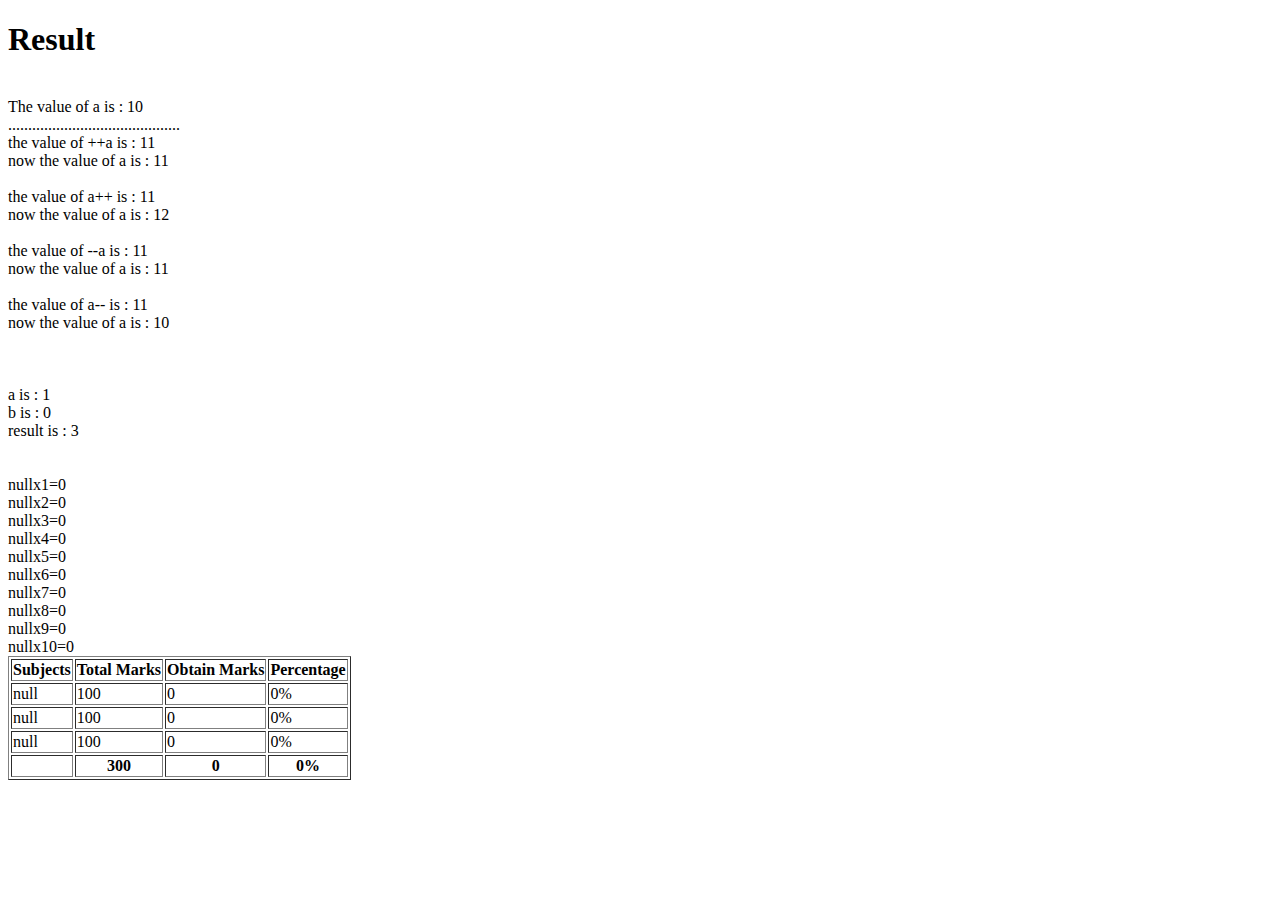
<file: chaper6-9 solution/index.html>
<!DOCTYPE html>
<html lang="en">
<head>
    <meta charset="UTF-8">
    <meta name="viewport" content="width=device-width, initial-scale=1.0">
    <title>Chapter 6-9 Solutions</title>
    <script src="app.js"></script>
</head>
<body>
    
</body>
</html>
</file>
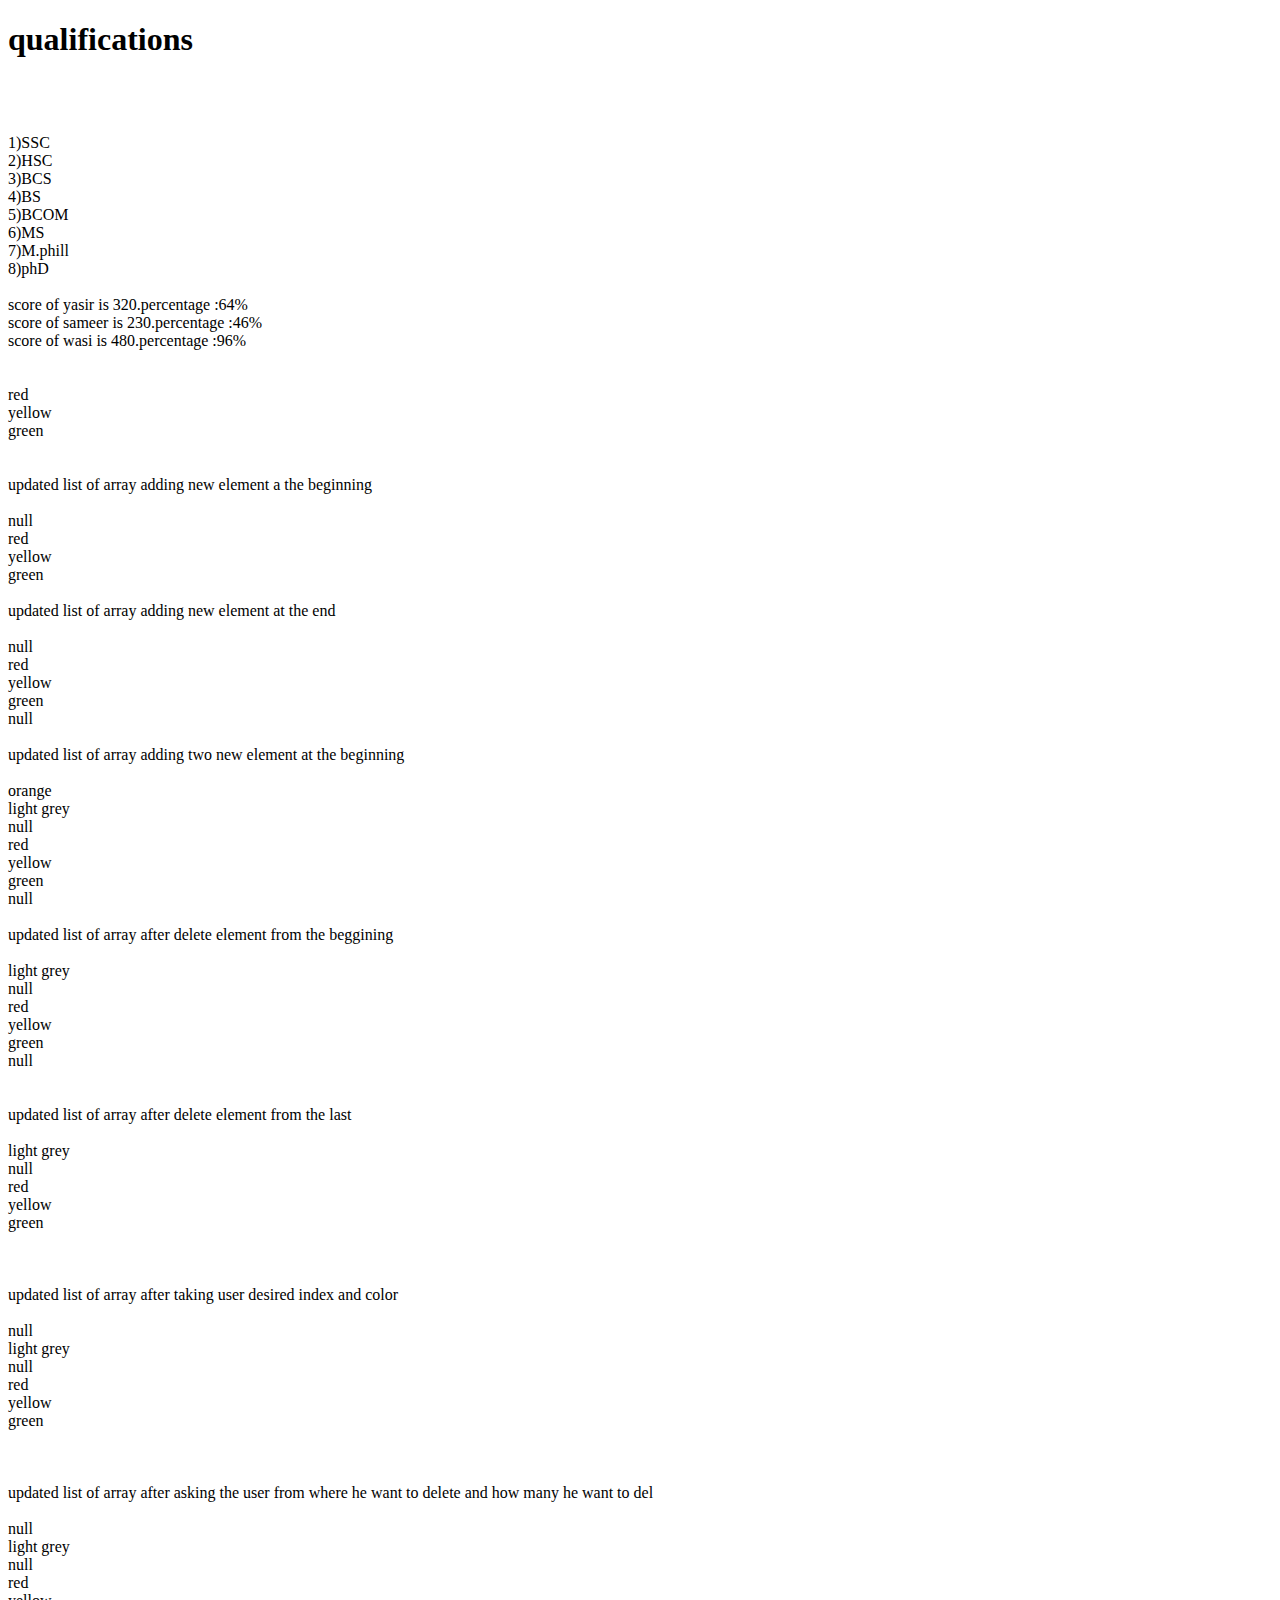
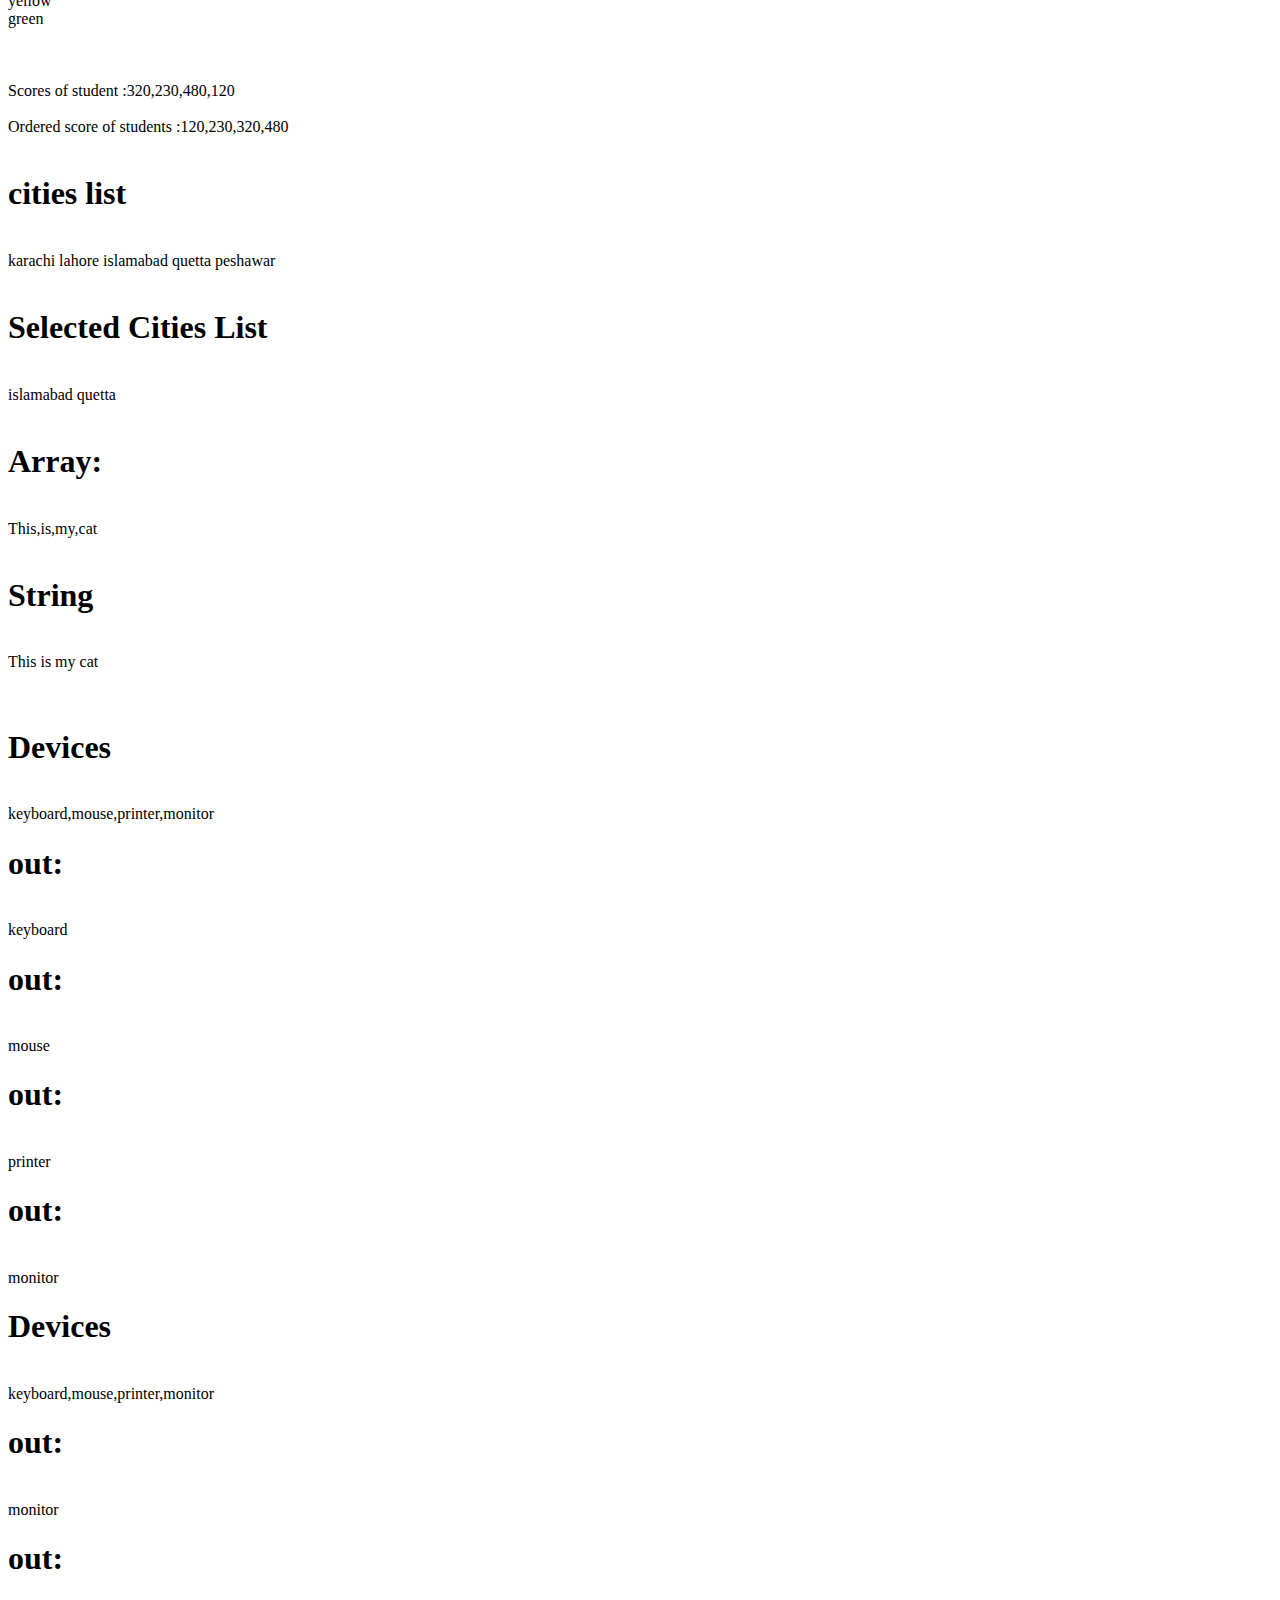
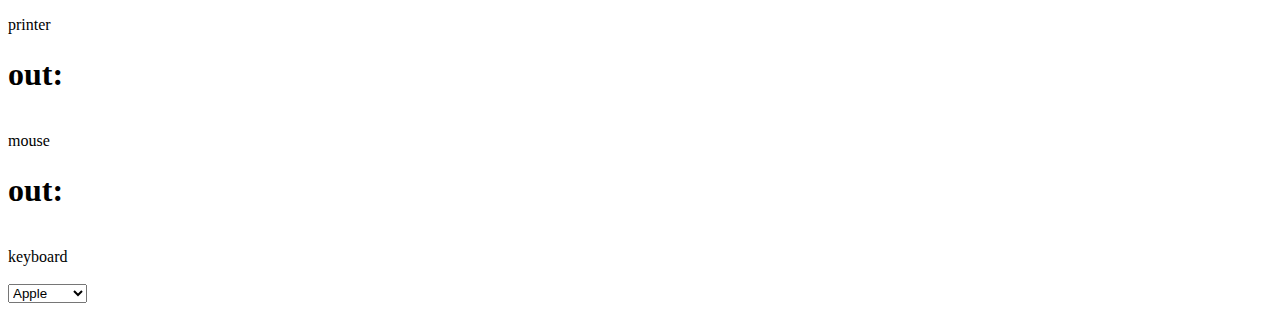
<file: chapter 14-16 solution/index.html>
<!DOCTYPE html>
<html lang="en">
<head>
    <meta charset="UTF-8">
    <meta name="viewport" content="width=device-width, initial-scale=1.0">
    <title>Chapter 14-16 Solutions</title>
    <script src="app.js"></script>
</head>
<body>
    
</body>
</html>
</file>
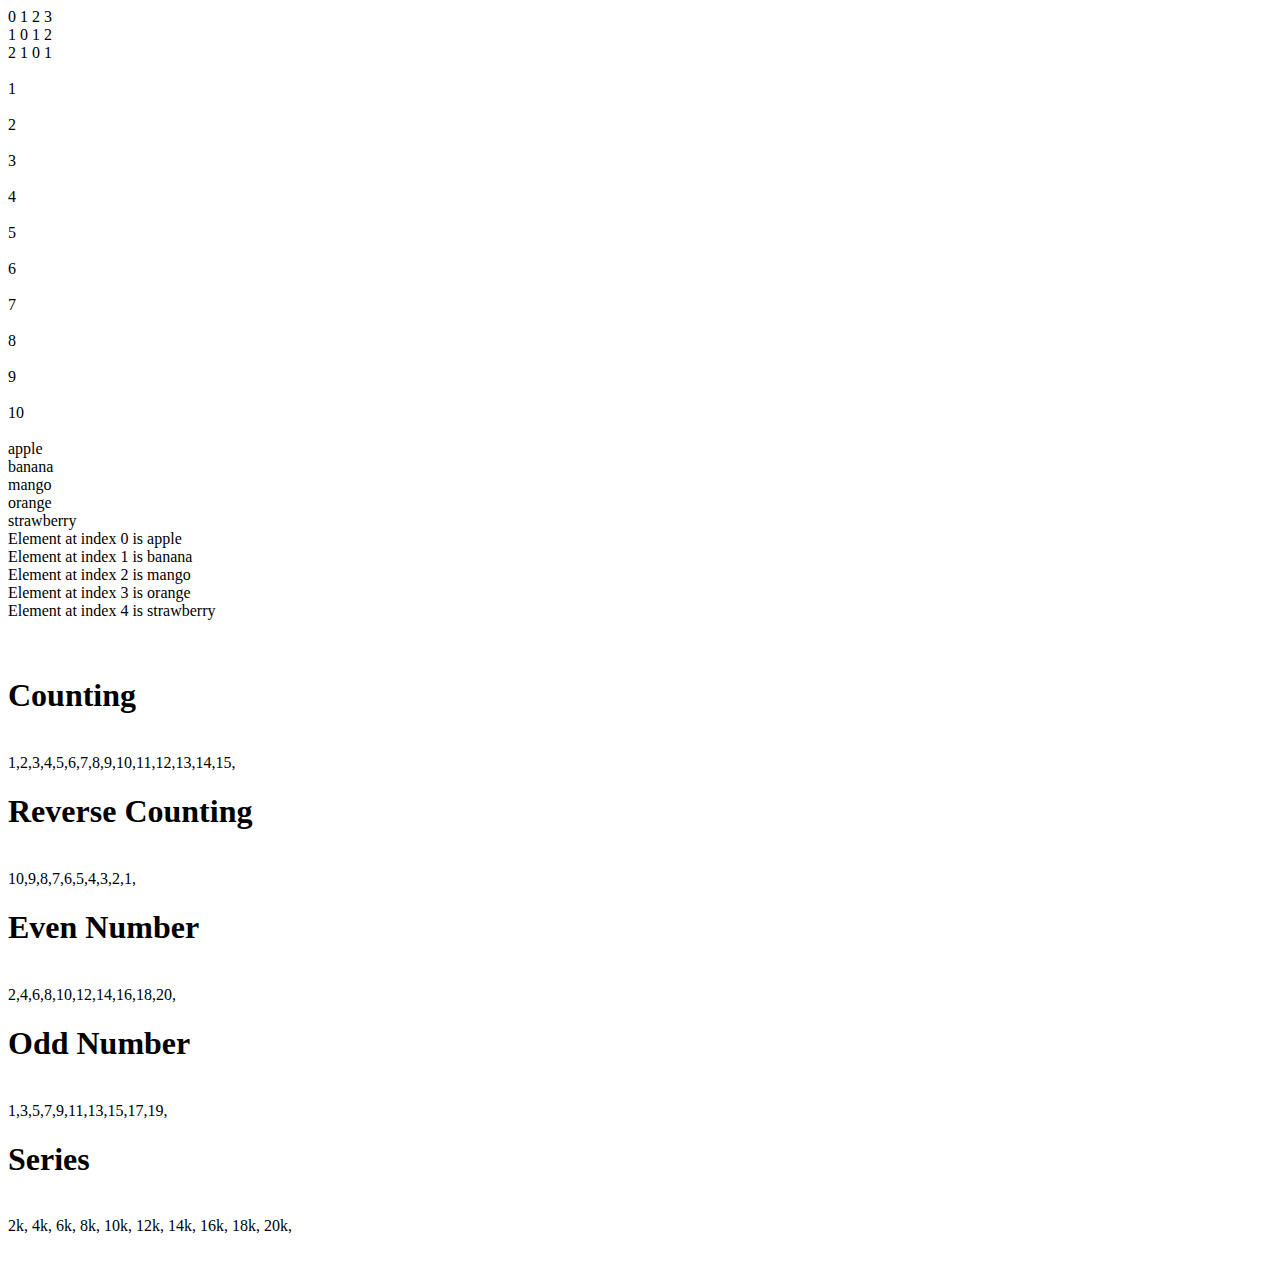
<file: chapter 17-20 solution/index.html>
<!DOCTYPE html>
<html lang="en">
<head>
    <meta charset="UTF-8">
    <meta name="viewport" content="width=device-width, initial-scale=1.0">
    <title>Chapter 17-20 Solution </title>
    <script src="app.js"></script>
</head>
<body>
    
</body>
</html>
</file>
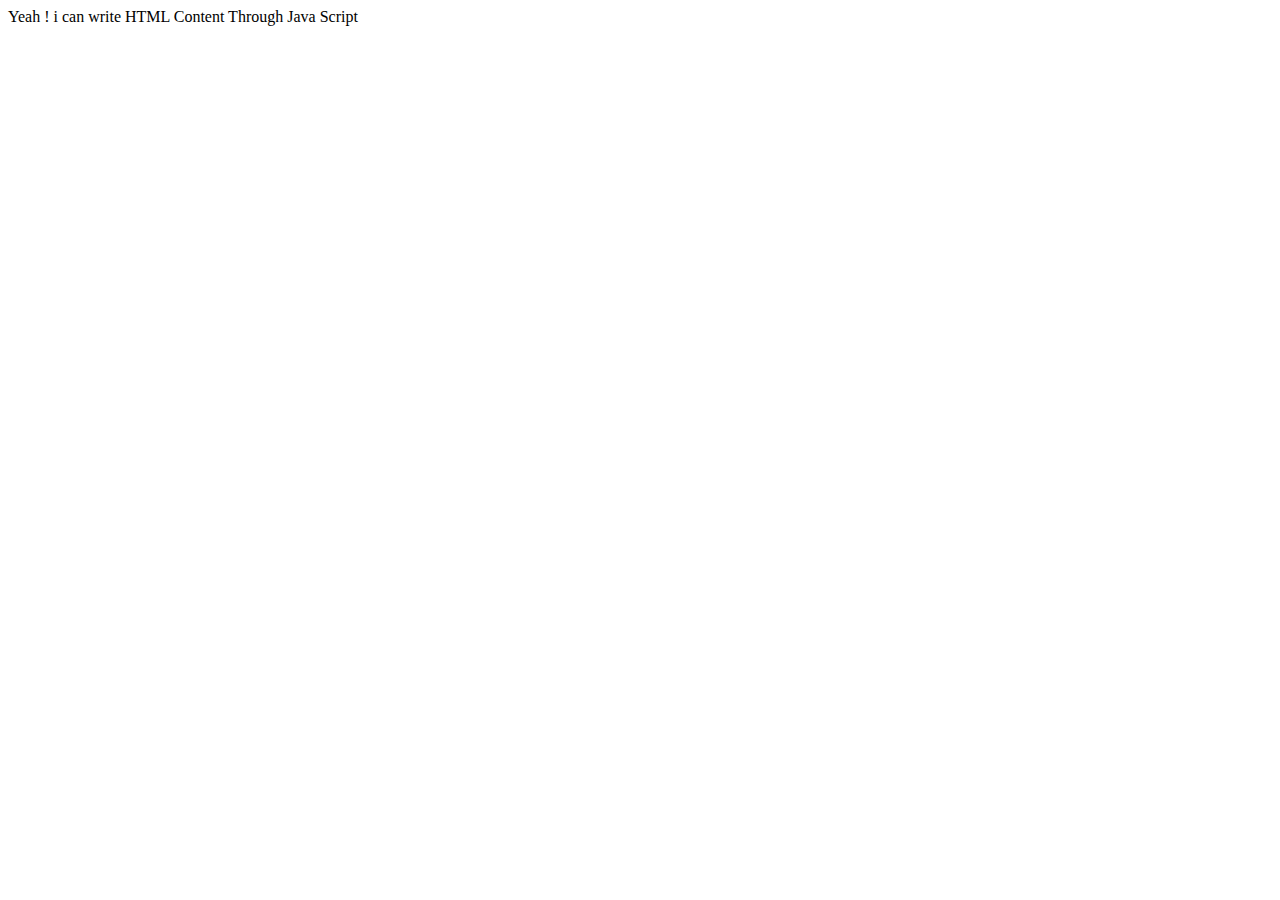
<file: chapter 2 solution/index.html>
<!DOCTYPE html>
<html lang="en">
<head>
    <meta charset="UTF-8">
    <meta name="viewport" content="width=device-width, initial-scale=1.0">
    <title>Chapter 2 solutions</title>
    <script src="app.js"></script>
</head>
<body>
    
</body>
</html>
</file>
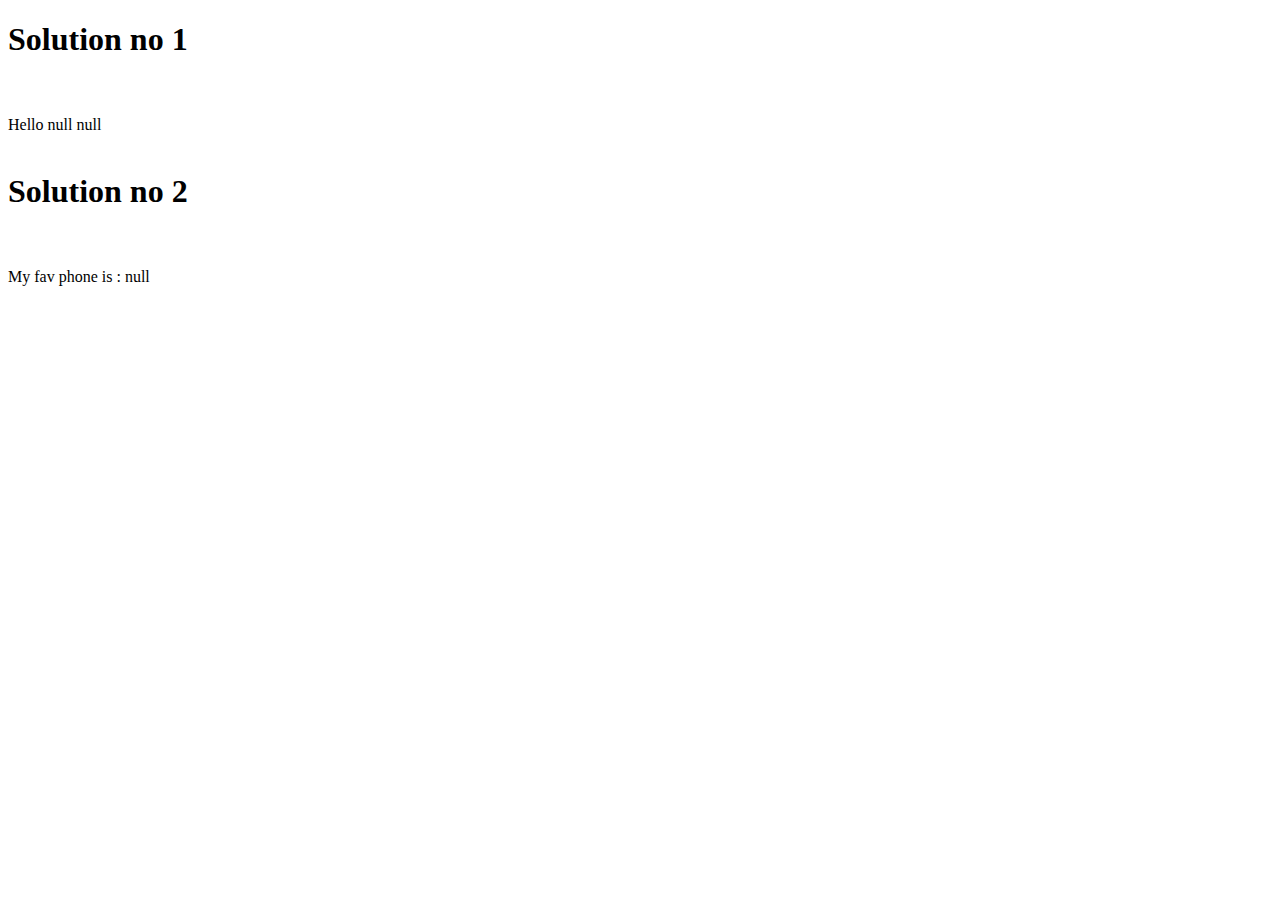
<file: chapter 20 to 25/index.html>
<!DOCTYPE html>
<html lang="en">
<head>
    <meta charset="UTF-8">
    <meta name="viewport" content="width=device-width, initial-scale=1.0">
    <title>Chapter 20 t0 25</title>
</head>
<body>
    
</body>
<script src="app.js"></script>
</html>
</file>
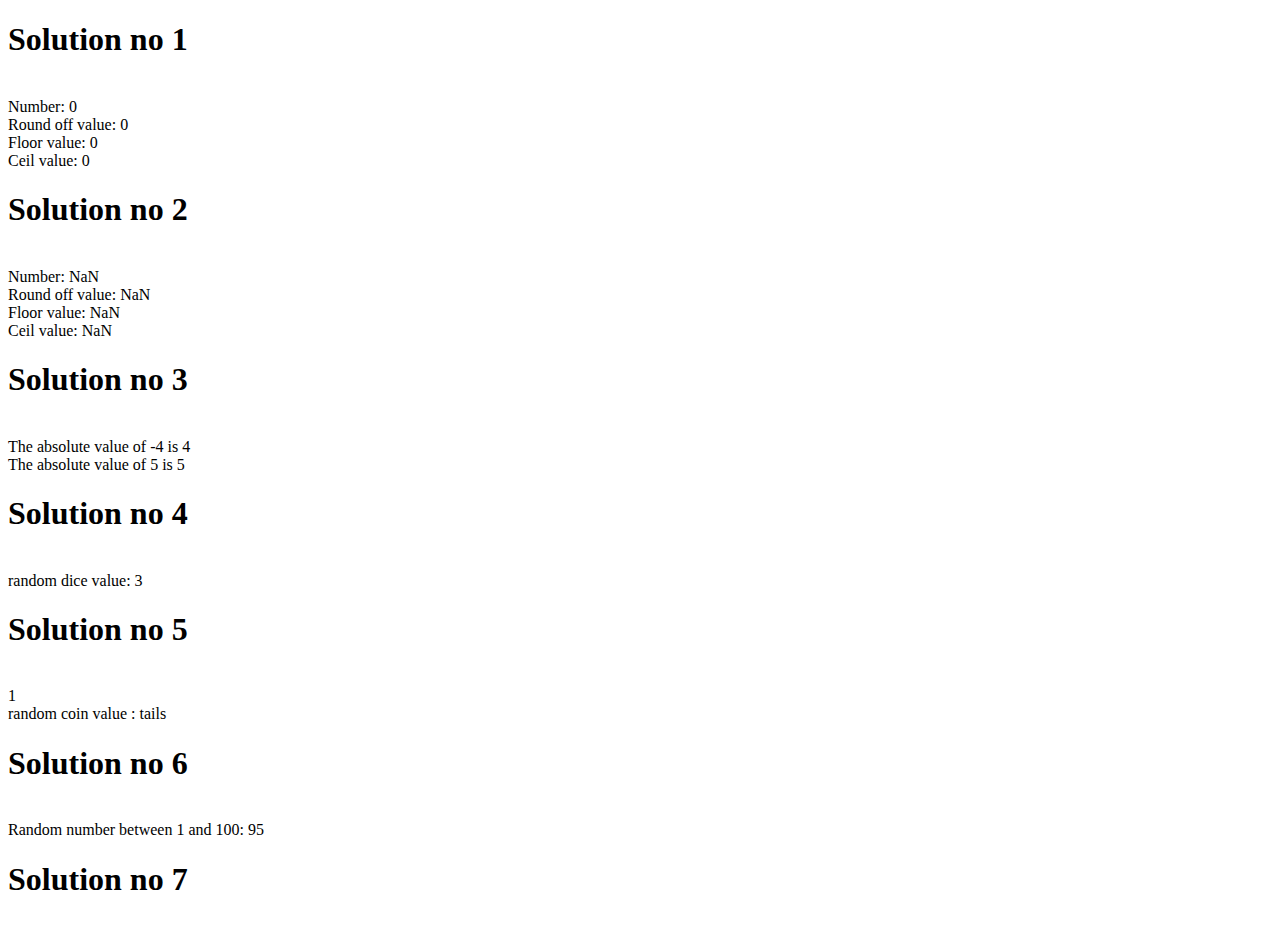
<file: chapter 26 to 30/index.html>
<!DOCTYPE html>
<html lang="en">
<head>
    <meta charset="UTF-8">
    <meta name="viewport" content="width=device-width, initial-scale=1.0">
    <title>Chapter 26 to 30</title>
</head>
<body>
    
</body>
<script src="app.js"></script>
</html>
</file>
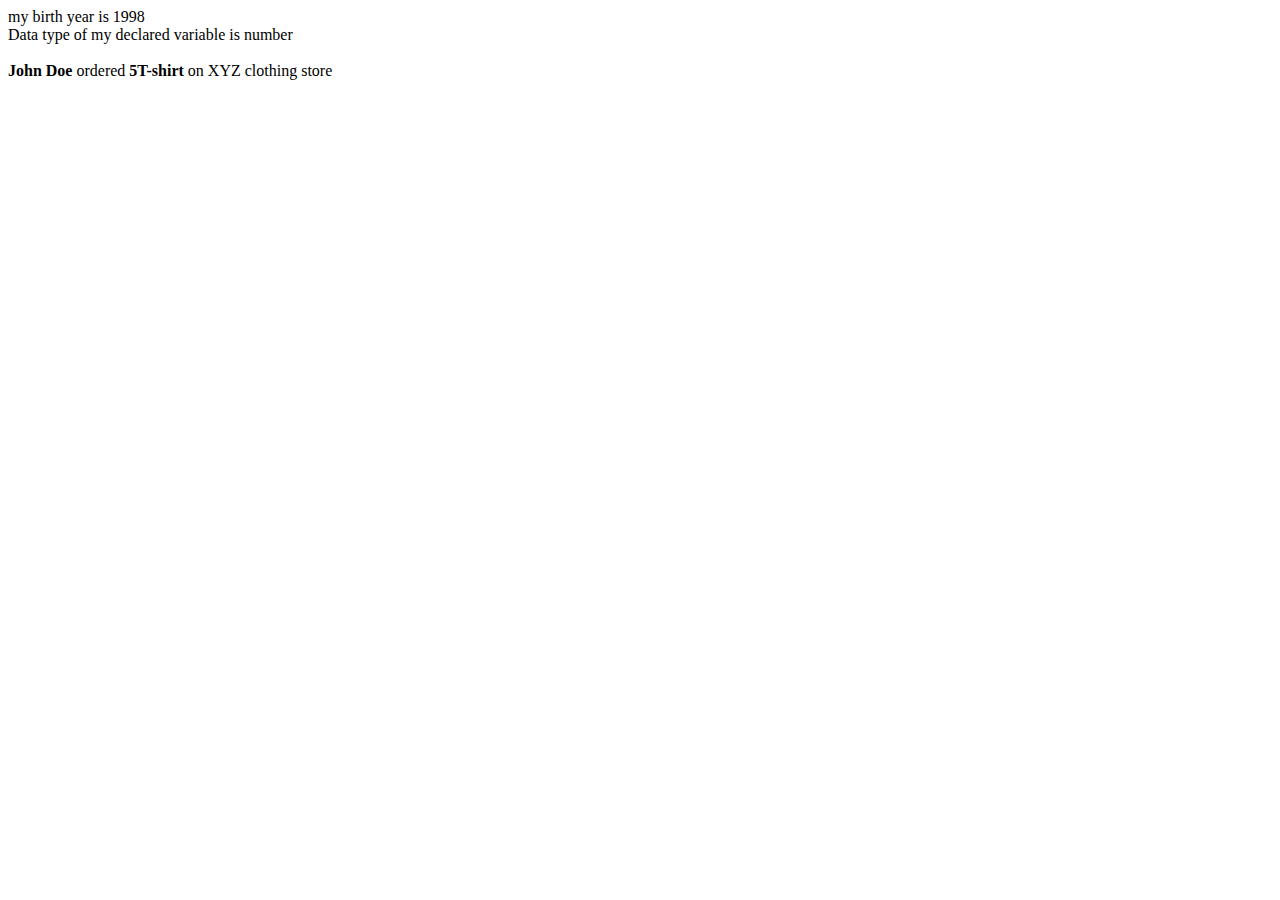
<file: chapter 3 solution/index.html>
<!DOCTYPE html>
<html lang="en">
<head>
    <meta charset="UTF-8">
    <meta name="viewport" content="width=device-width, initial-scale=1.0">
    <title>Chapter 3 solution</title>

    <script src="app.js"></script>
</head>
<body>
    
</body>
</html>
</file>
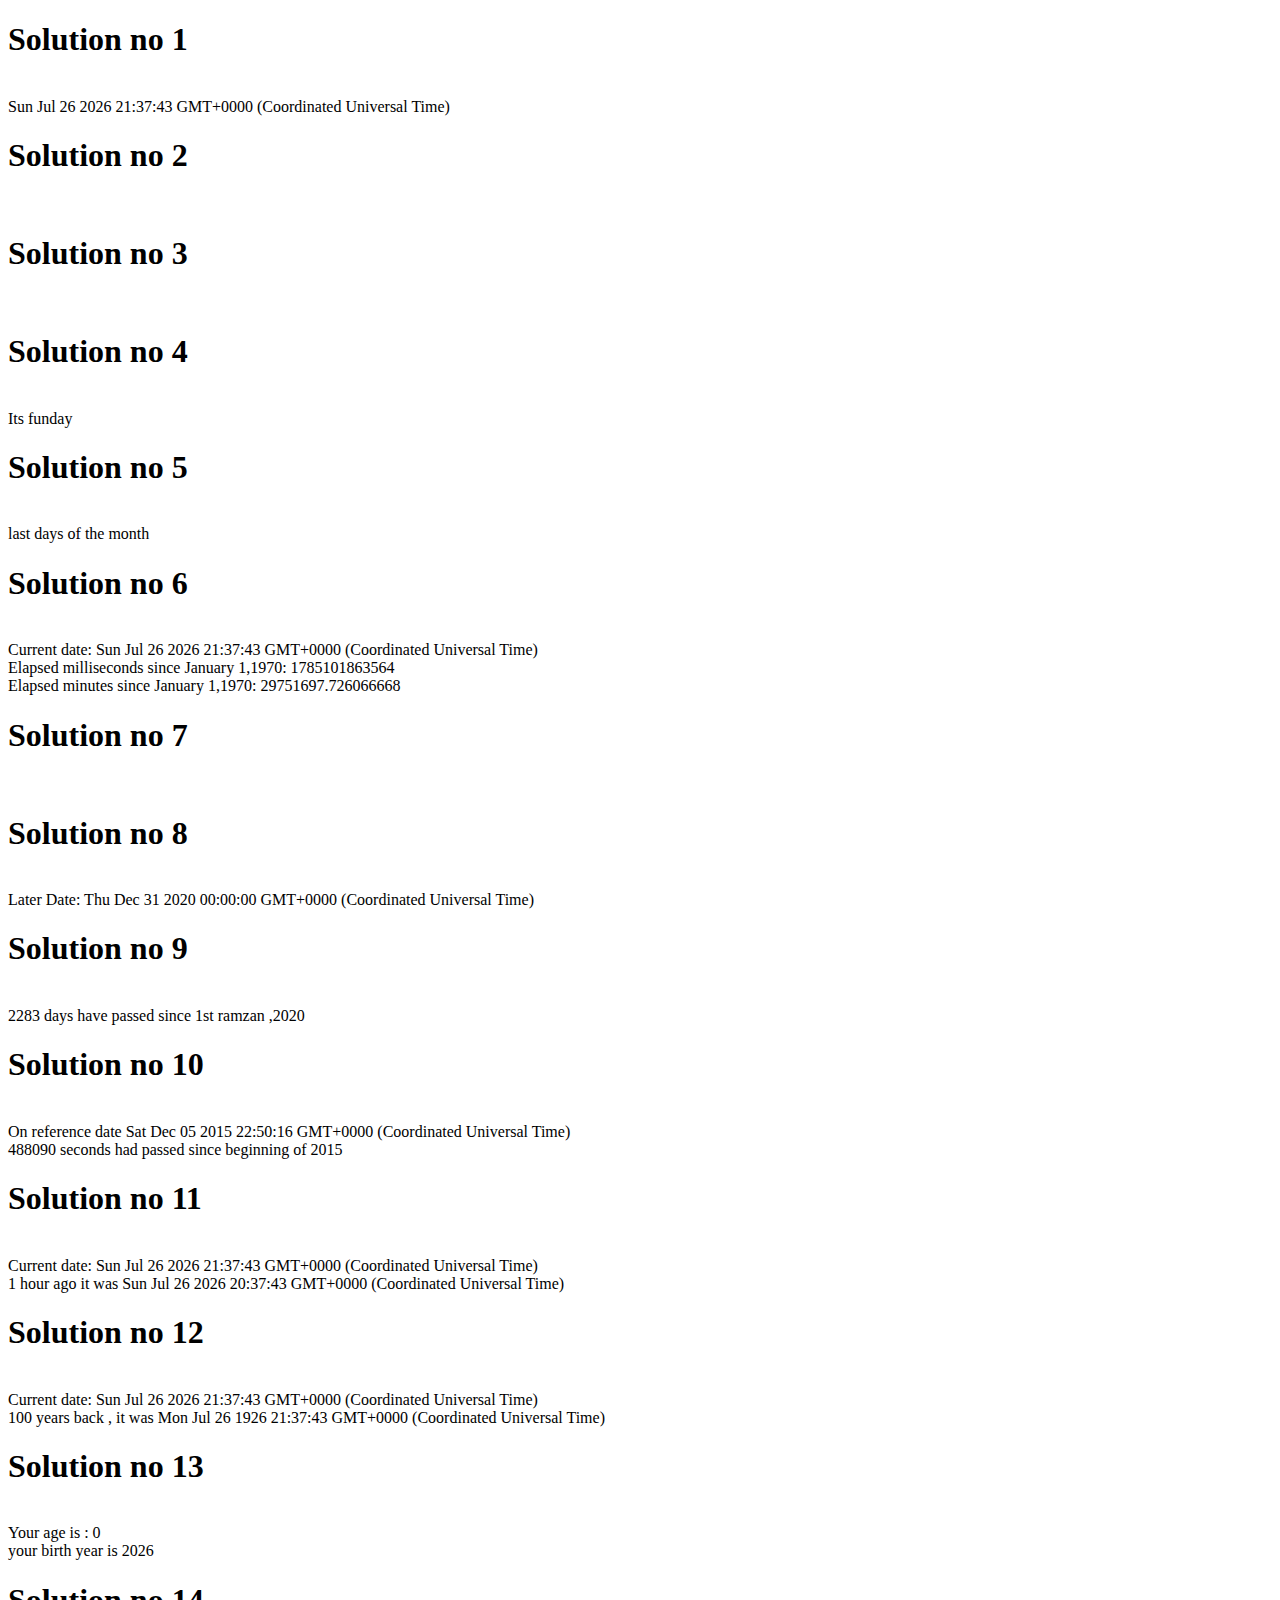
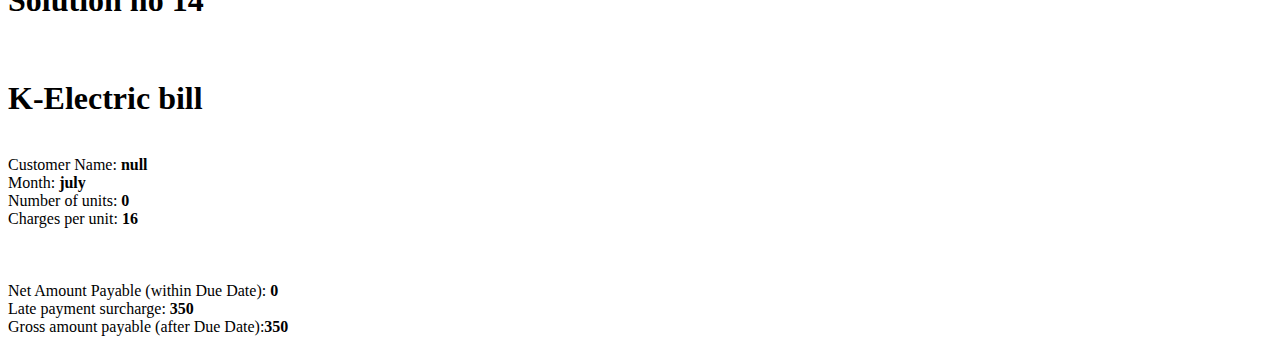
<file: chapter 31 to 34/index.html>
<!DOCTYPE html>
<html lang="en">
<head>
    <meta charset="UTF-8">
    <meta name="viewport" content="width=device-width, initial-scale=1.0">
    <title>Document</title>
</head>
<body>
    
</body>
<script src="app.js"></script>
</html>
</file>
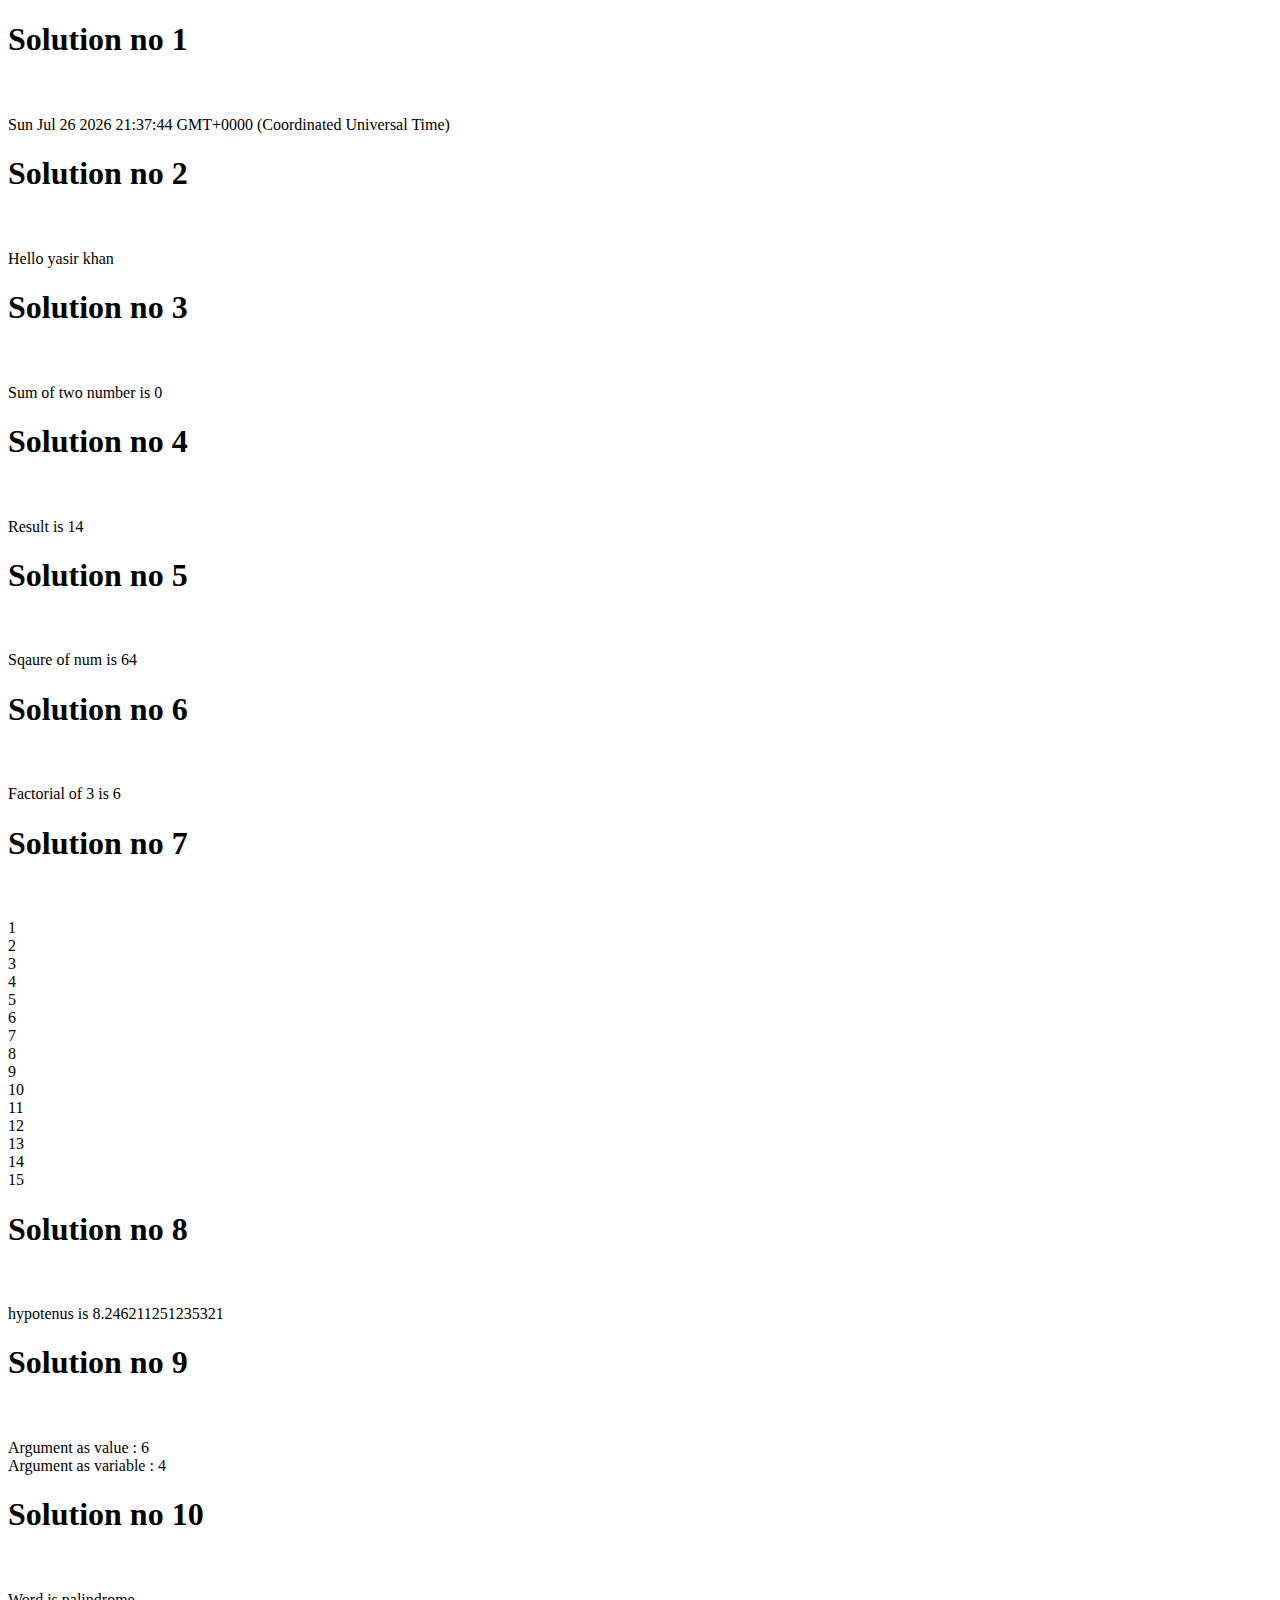
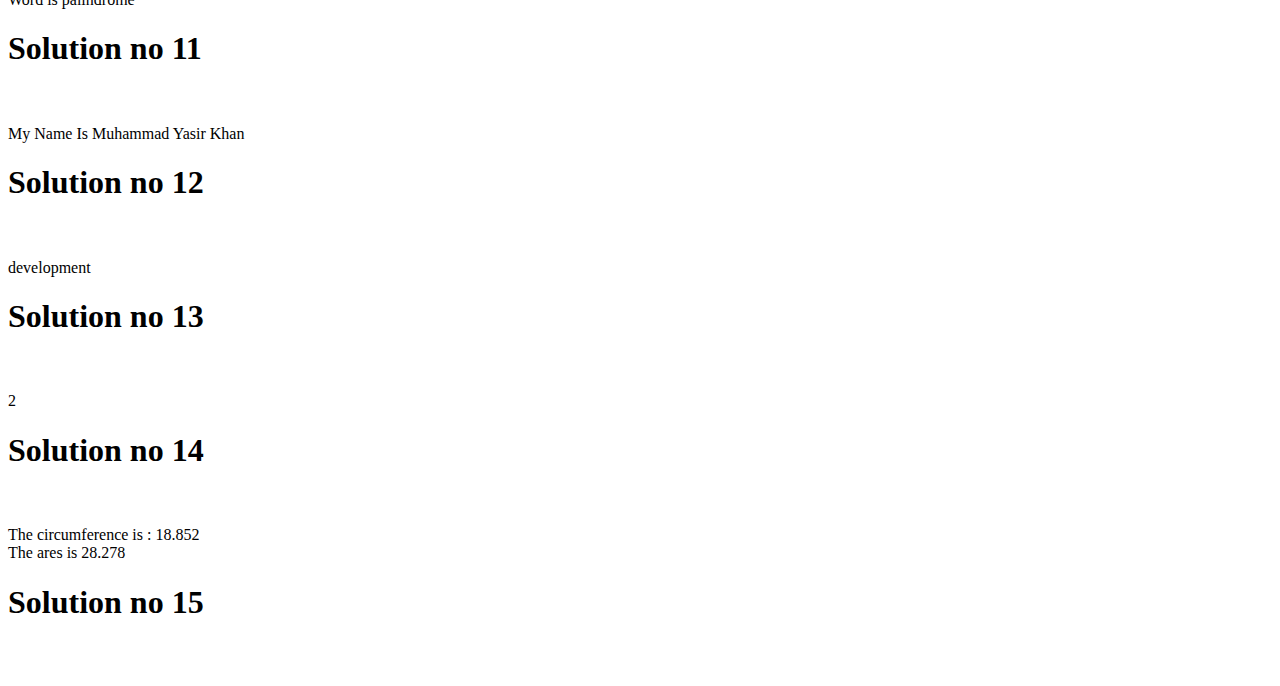
<file: chapter 35 to 38/index.html>
<!DOCTYPE html>
<html lang="en">
<head>
    <meta charset="UTF-8">
    <meta name="viewport" content="width=device-width, initial-scale=1.0">
    <title>Chapter 34 to 38</title>
</head>
<body>
    
</body>
<script src="app.js"></script>
</html>
</file>
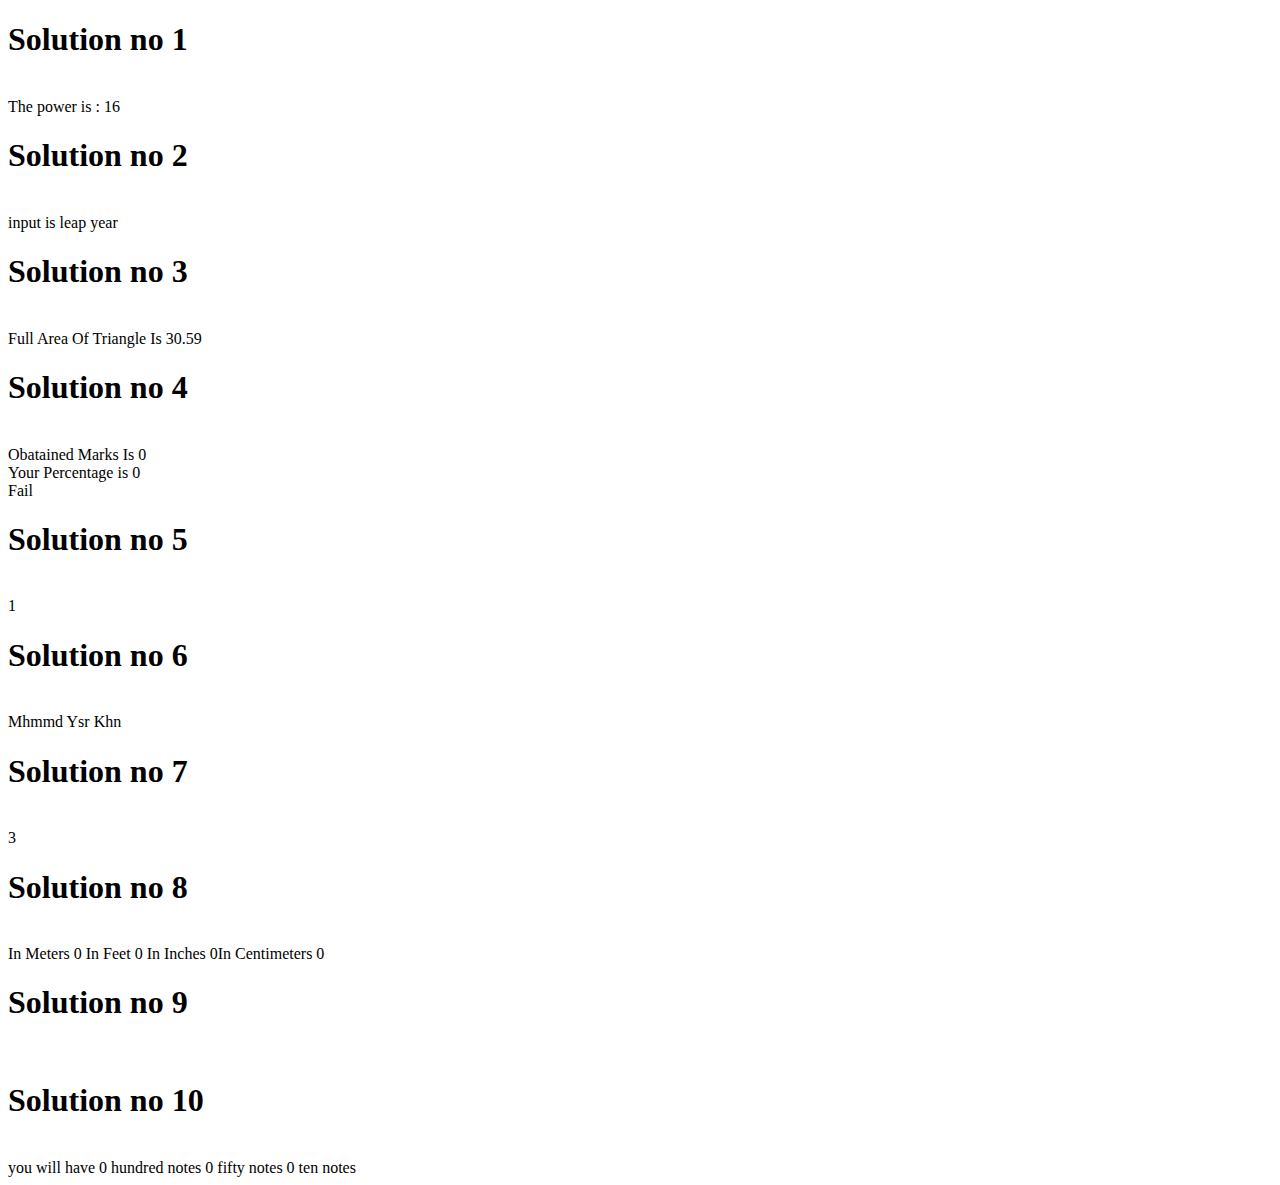
<file: chapter 38-42/index.html>
<!DOCTYPE html>
<html lang="en">
<head>
    <meta charset="UTF-8">
    <meta name="viewport" content="width=device-width, initial-scale=1.0">
    <title>Solution Chapter 38 - 42</title>
</head>
<body>
    
</body>
<script src="app.js"></script>
</html>
</file>
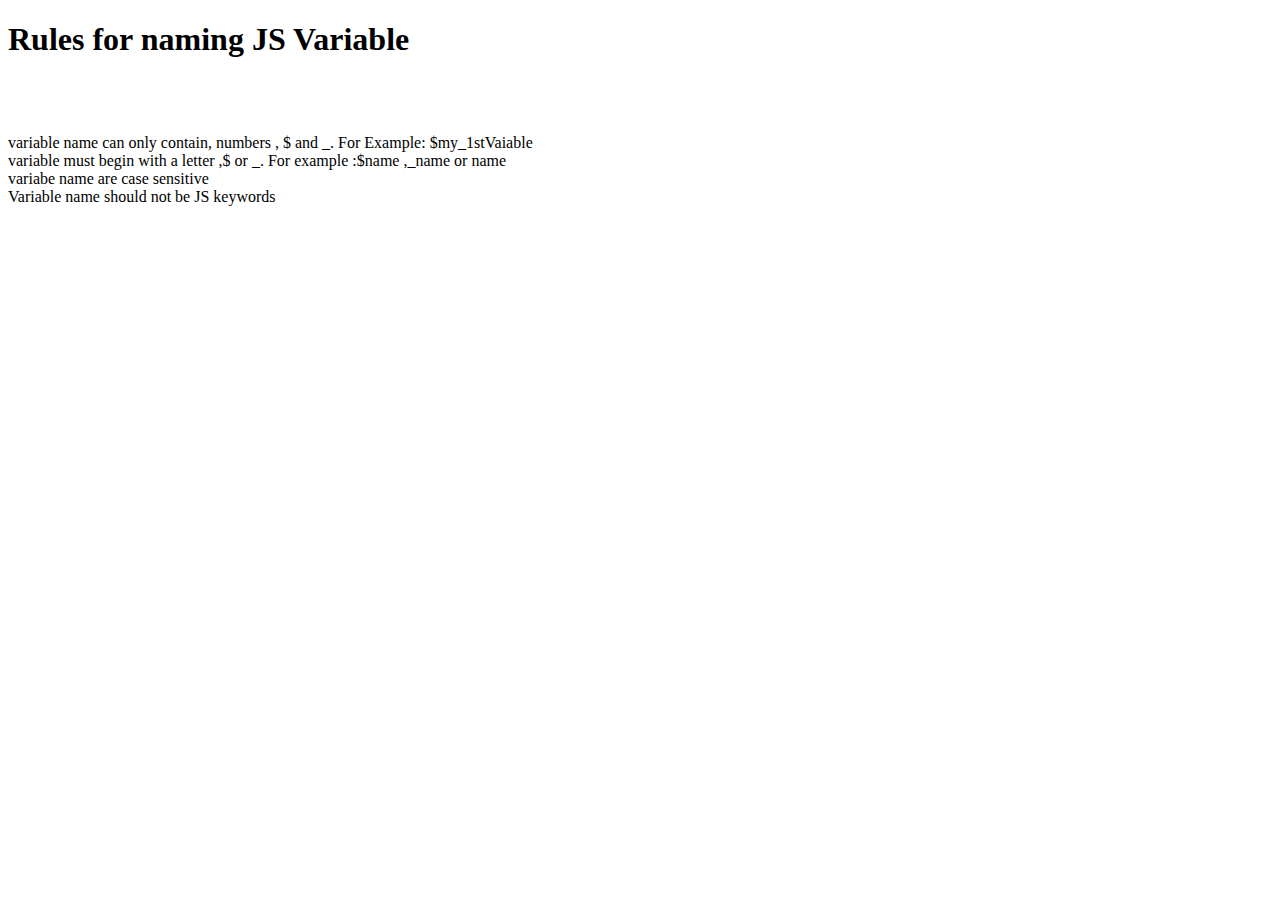
<file: chapter 4 solution/index.html>
<!DOCTYPE html>
<html lang="en">
<head>
    <meta charset="UTF-8">
    <meta name="viewport" content="width=device-width, initial-scale=1.0">
    <title>Chapter 4 solution </title>

    <script src="app.js"></script>
</head>
<body>
    
</body>
</html>
</file>
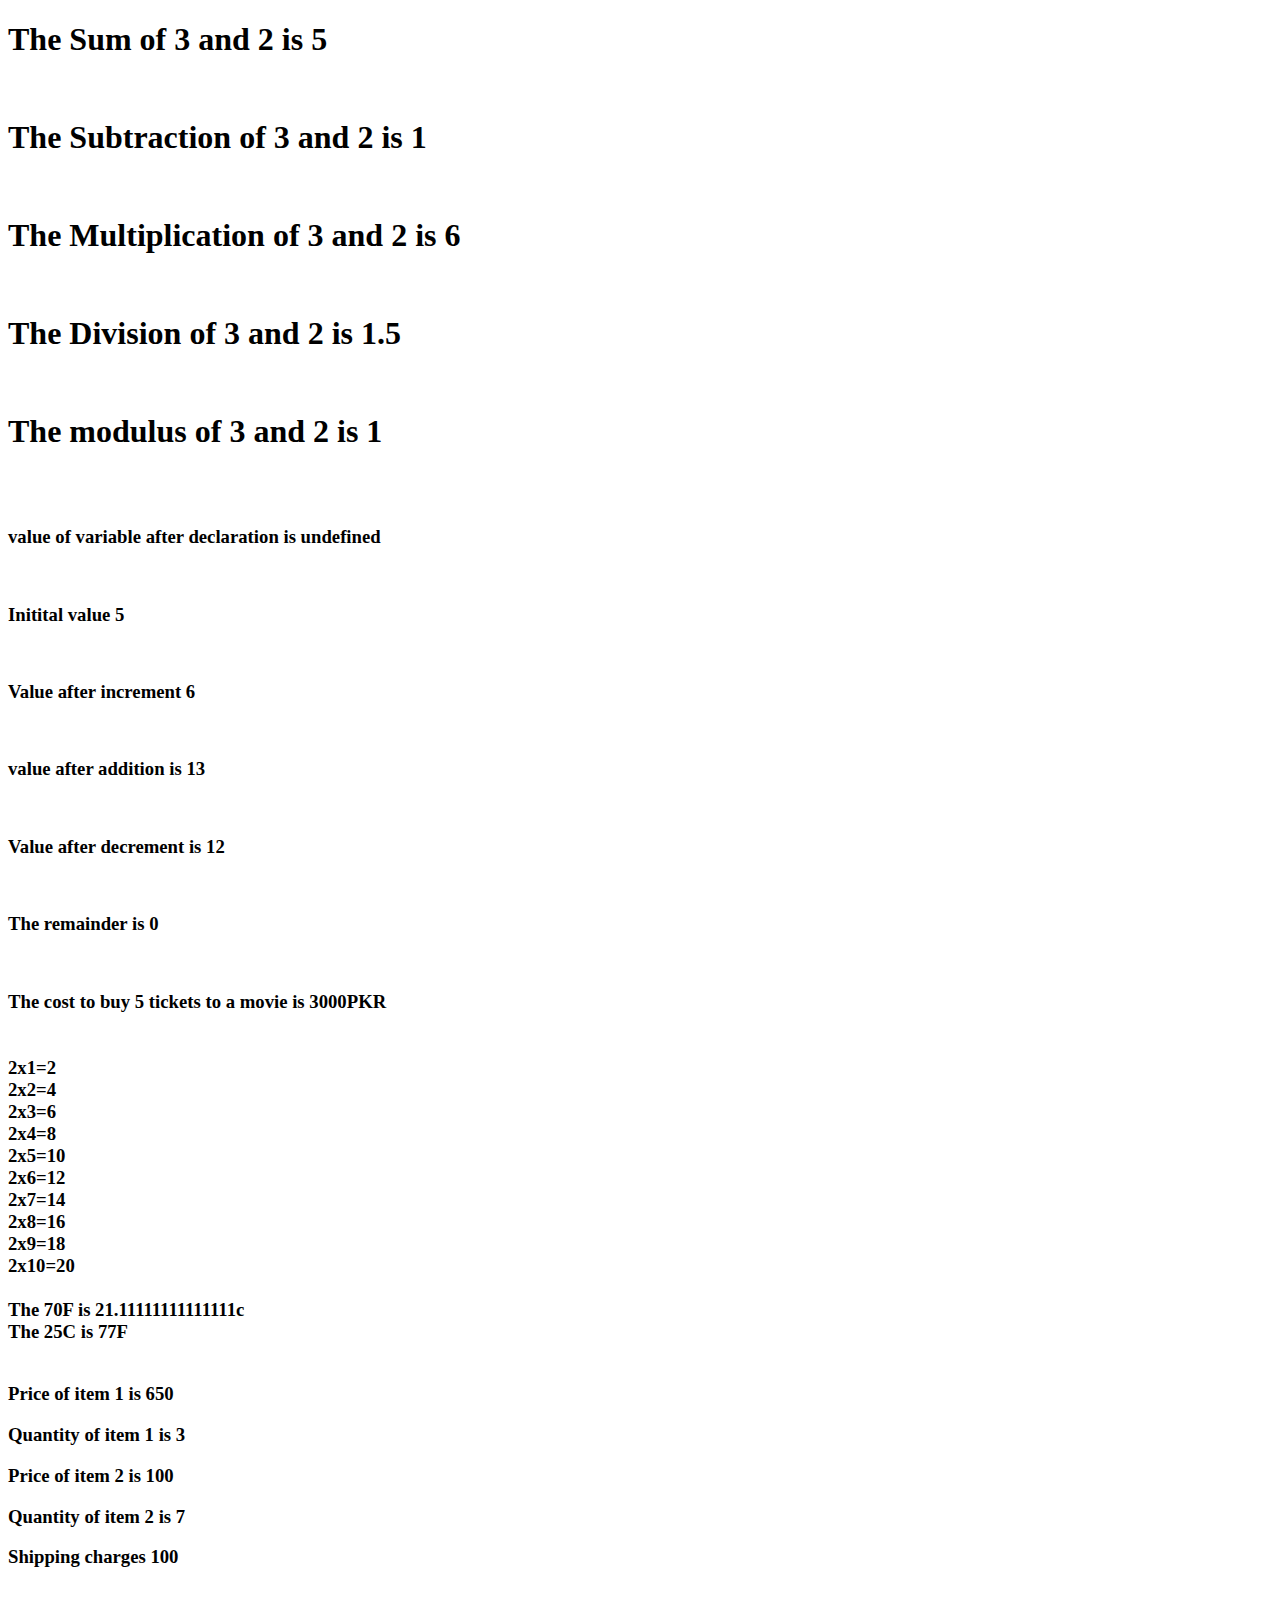
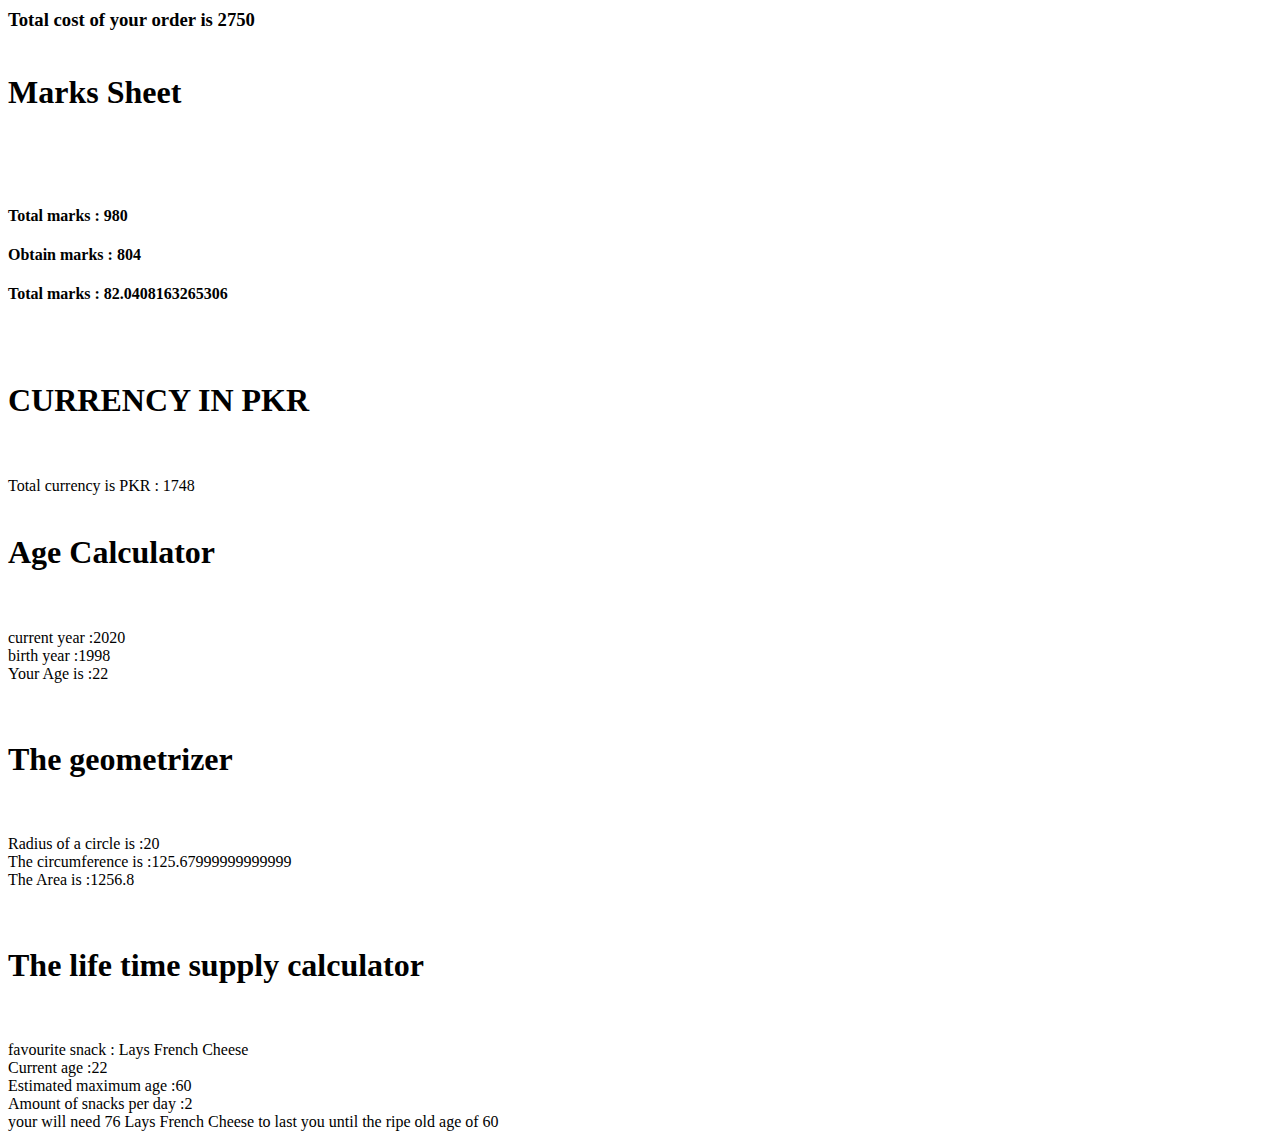
<file: chapter 5 solution/index.html>
<!DOCTYPE html>
<html lang="en">
<head>
    <meta charset="UTF-8">
    <meta name="viewport" content="width=device-width, initial-scale=1.0">
    <title>Chapter 5 Solution</title>
    <script src="app.js"></script>
</head>
<body>
    
</body>
</html>
</file>
